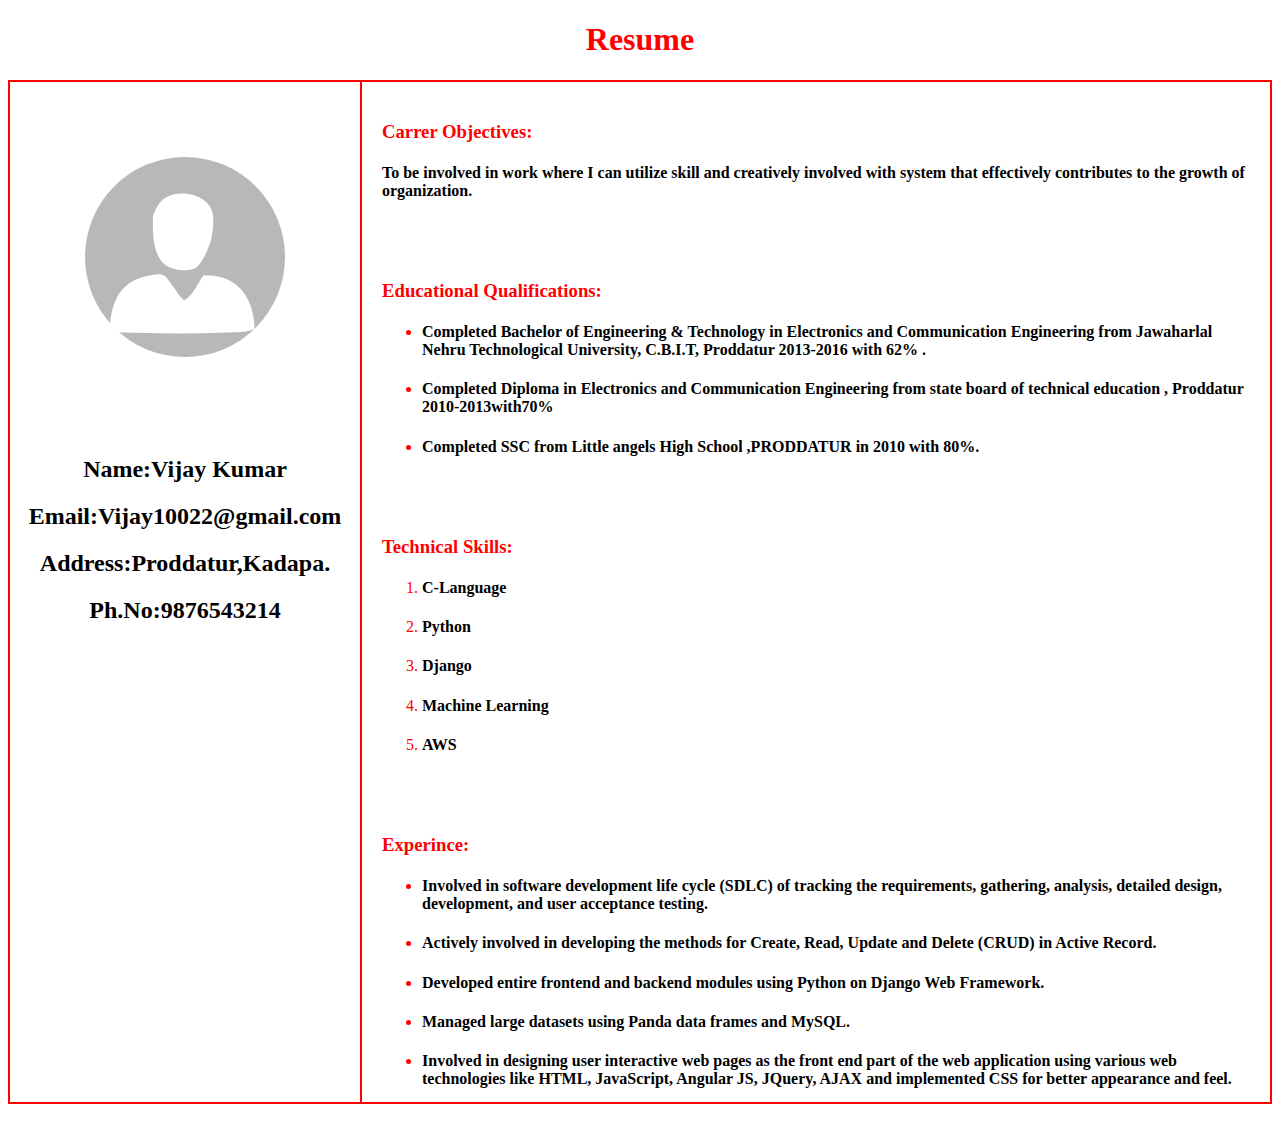
<file: Task-2/index.html>
<!DOCTYPE html>
<html>
<head>
	<title>::Profile::</title>
	<link rel="stylesheet" type="text/css" href="style.css">
</head>
<body>
	<h1 class="Resume">Resume</h1>
	<div class="main">
		<div class="left">
			<img src="images/p3.png" class="profile">
			<h2>Name:Vijay Kumar</h2>
			<h2>Email:Vijay10022@gmail.com</h2>
			<h2>Address:Proddatur,Kadapa.</h2>
			<h2>Ph.No:9876543214</h2>

		</div>
		<div class="right">
			<div class="mod">
			<h3>Carrer Objectives:</h3>
			<h4>
				To be involved in work where I can utilize skill and creatively involved with system that effectively contributes to the growth of organization. 
			</h4>
			</div>
			<div class="mod">
			<h3>Educational Qualifications:</h3>
			<ul>
				<li><h4>Completed Bachelor of Engineering & Technology in Electronics and Communication Engineering from  Jawaharlal Nehru Technological University, C.B.I.T, Proddatur 2013-2016 with 62% .
				</h4></li>
				<li><h4>Completed Diploma in  Electronics and Communication Engineering from state board of technical education , Proddatur 2010-2013with70%
				</h4></li>
				<li><h4>Completed SSC from   Little angels High School ,PRODDATUR  in 2010 with 80%.
				</h4></li>
			</ul>
				
			</div>
			<div class="mod">
			<h3>Technical Skills:</h3>
			<ol>
				<li><h4>C-Language</h4></li>
				<li><h4>Python</h4></li>
				<li><h4>Django</h4></li>
				<li><h4>Machine Learning</h4></li>
				<li><h4>AWS</h4></li>
			</ol>
			<h4></h4>
			</div>
			<div class="mod">
				<h3>Experince:</h3>
				<ul>
					<li><h4>Involved in software development life cycle (SDLC) of tracking the requirements, gathering, analysis, detailed design, development, and user acceptance testing.</h4></li>
					<li><h4>Actively involved in developing the methods for Create, Read, Update and Delete (CRUD) in Active Record.</h4></li>
					<li><h4>Developed entire frontend and backend modules using Python on Django Web Framework.</h4></li>
					<li><h4>Managed large datasets using Panda data frames and MySQL.</h4></li>
					<li><h4>Involved in designing user interactive web pages as the front end part of the web application using various web technologies like HTML, JavaScript, Angular JS, JQuery, AJAX and implemented CSS for better appearance and feel.</h4></li>
				</ul>
				
			</div>

		</div>
	</div>
</body>
</html>
</file>
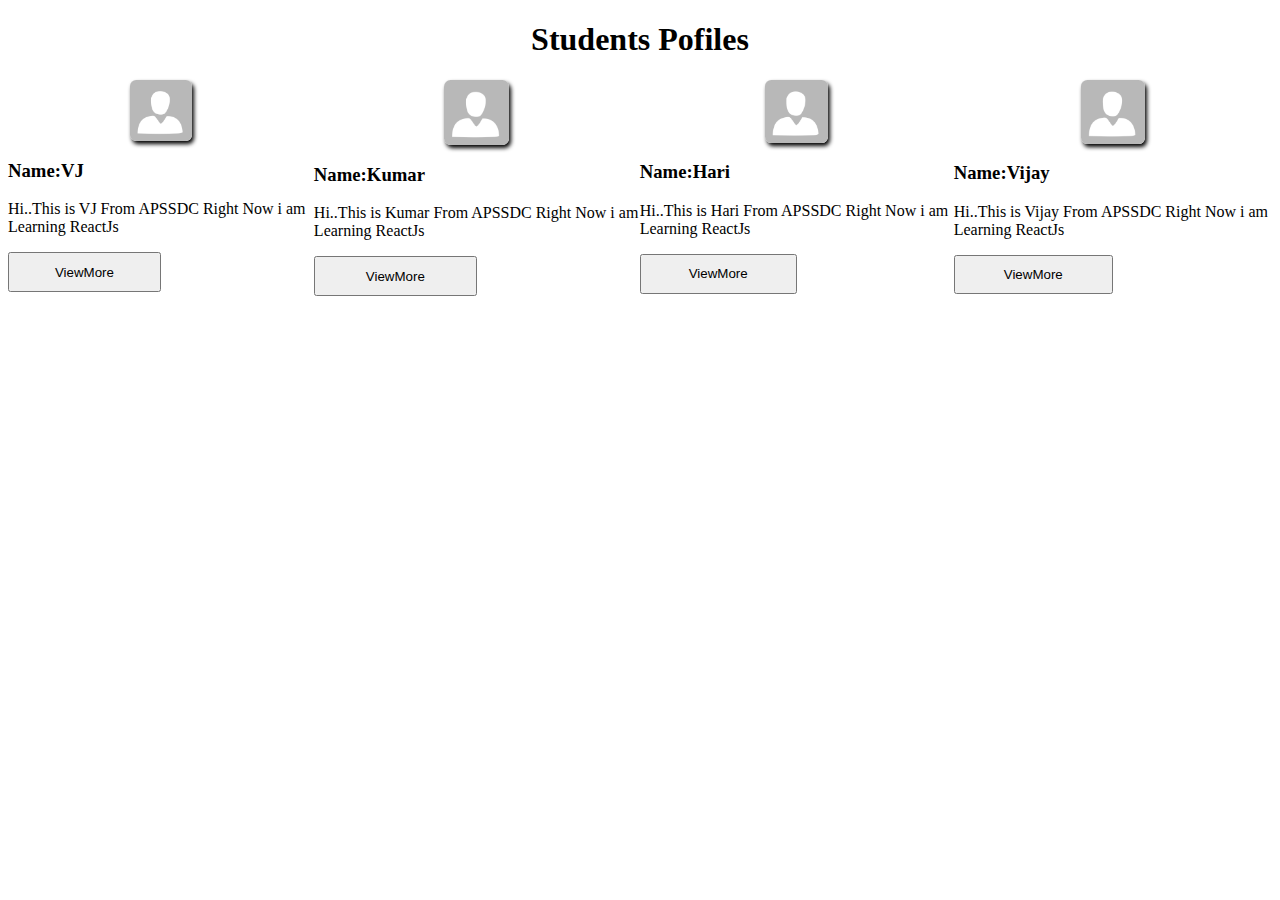
<file: index2.html>
<!DOCTYPE html>
<html>
<head>
	<title></title>
	<meta name="viewport" content="width=device-width,initial-scale=1.0">
	<link rel="stylesheet" type="text/css" href="style2.css">
</head>
<body>
	<h1 align="center">Students Pofiles</h1>
	<div class="card-view">
		<div class="p1">
			<img src="p3.png" alt="profile pic">
			<h3>Name:VJ</h3>
			<p>Hi..This is VJ From APSSDC Right Now i am Learning ReactJs</p>
			<button>ViewMore</button>
		</div>
		<div class="p2">
			<img src="p3.png" alt="profile pic">
			<h3>Name:Kumar</h3>
			<p>Hi..This is Kumar From APSSDC Right Now i am Learning ReactJs</p>
			<button>ViewMore</button>
		</div>
		<div class="p3">
			<img src="p3.png" alt="profile pic">
			<h3>Name:Hari</h3>
			<p>Hi..This is Hari From APSSDC Right Now i am Learning ReactJs</p>
			<button>ViewMore</button>
		</div>
		<div class="p4">
			<img src="p3.png" alt="profile pic">
			<h3>Name:Vijay</h3>
			<p>Hi..This is Vijay From APSSDC Right Now i am Learning ReactJs</p>
			<button>ViewMore</button>
		</div>
		
	</div>

</body>
</html>
</file>
<file: Task-2/style.css>
.main{
	display: flex;
	flex-direction: row;

}

.left{
	border: 2px solid red;
	height: 1020px;
	width: 350px;
	flex-direction: column;
	border-right: 1px solid red;  
}
.right{
	border: 2px solid red;
	border-left:1px solid red; 
	height: 1020px;
	width: 700px;
	flex:1;
	flex-direction: row;
}
.mod{
	padding: 20px;
	color: red;
}
.Resume{
	text-align:  center;
	color: red;
}
h2{
	text-align: center;
}
h4{
	color: black;
}
.profile{
	text-align: center;
	padding: 75px;
}
img {
  border-radius: 50%;
}
@media only screen and (min-width:320px) and (max-width:480px) {
	.main{
		display: flex;
		flex-direction: column;
		border: 3px solid;

	}
	.left{
		height: auto;
		width: auto;
			}
	.right{
		 
		height: auto;
		width: auto;
	}
	.mod{
	padding: 20px;
	color: red;
}
.Resume{
	text-align:  center;
	color: red;
}
h2{
	text-align: center;
}
h4{
	color: black;
}

}
@media only screen and (min-width:481px) and (max-width:767px) {
	.main{
		display: flex;
		flex-direction: column;
		border: 3px solid;

	}
	.left{
		height: auto;
		width: auto;
	}
	.right{
		 height: auto;
		 width: auto;

	}
	.mod{
	padding: 20px;
	color: red;
}
.Resume{
	text-align:  center;
	color: red;
}
h2{
	text-align: center;
}
h4{
	color: black;
}

}
@media only screen and (min-width:768px) and (max-width:1024px) {

	.main{
		display: flex;
		flex-direction:column;
		border: 3px solid;
	}
	.left{
		
		border-right: 1px solid red; 
		height: auto; 
	}
	.right{
		
		border-left:1px solid red; 
		height: auto;
	}
	.mod{
	padding: 20px;
	color: red;
}
.Resume{
	text-align:  center;
	color: red;
}
h2{
	text-align: center;
}
h4{
	color: black;
	word-wrap: break-word;
}

}
</file>
<file: style2.css>
.card-view{
	display: flex;
	flex-direction: row;
	justify-content: all;
}
.card1,.card2,.card3,.card4{
	border: 2px solid #fff;
	padding: 1%;
	margin:1%;
	font-size: 15px;
	text-align: center;
	border-radius: 5%;

}
.std{
	align-items: center;
}

img{
	width:20%;
	border-radius: 10%;
	display:block;
	margin-right:auto;
	margin-left:auto;
	box-shadow:2px 3px 4px black;
}
button{
	width:50%;
	height:20%;

}
@media only screen and (min-width:320px) and (max-width:480px) {

	.card-view{
		display:flex;
		flex-direction:column;
		max-width: 100%;


	}
	.card-view>div{
		max-width: 100%;
		font-size: 20px;

	}
}
@media only screen and (min-width:481px) and (max-width:767px) {

	.card-view{
		display:flex;
		flex-direction:column;
		max-width: 100%;


	}
	
	.card-view>div{
		max-width: 100%;
		font-size: 20px;

	}
	button{
		max-width:auto;
	}
}
@media only screen and (min-width:768px) and (max-width:1024px) {

	.card-view{
		display:flex;
		flex-direction:row-reverse;
		max-width: 100%;
		justify-content: center;
		flex-wrap: wrap-reverse;


	}
	
	.card-view>div{
		max-width: 100%;
		font-size: 20px;

	}
	button{
		max-width:auto;
		box-shadow: 2px 3px 2px 3px solid blue;

	}
}
</file>
